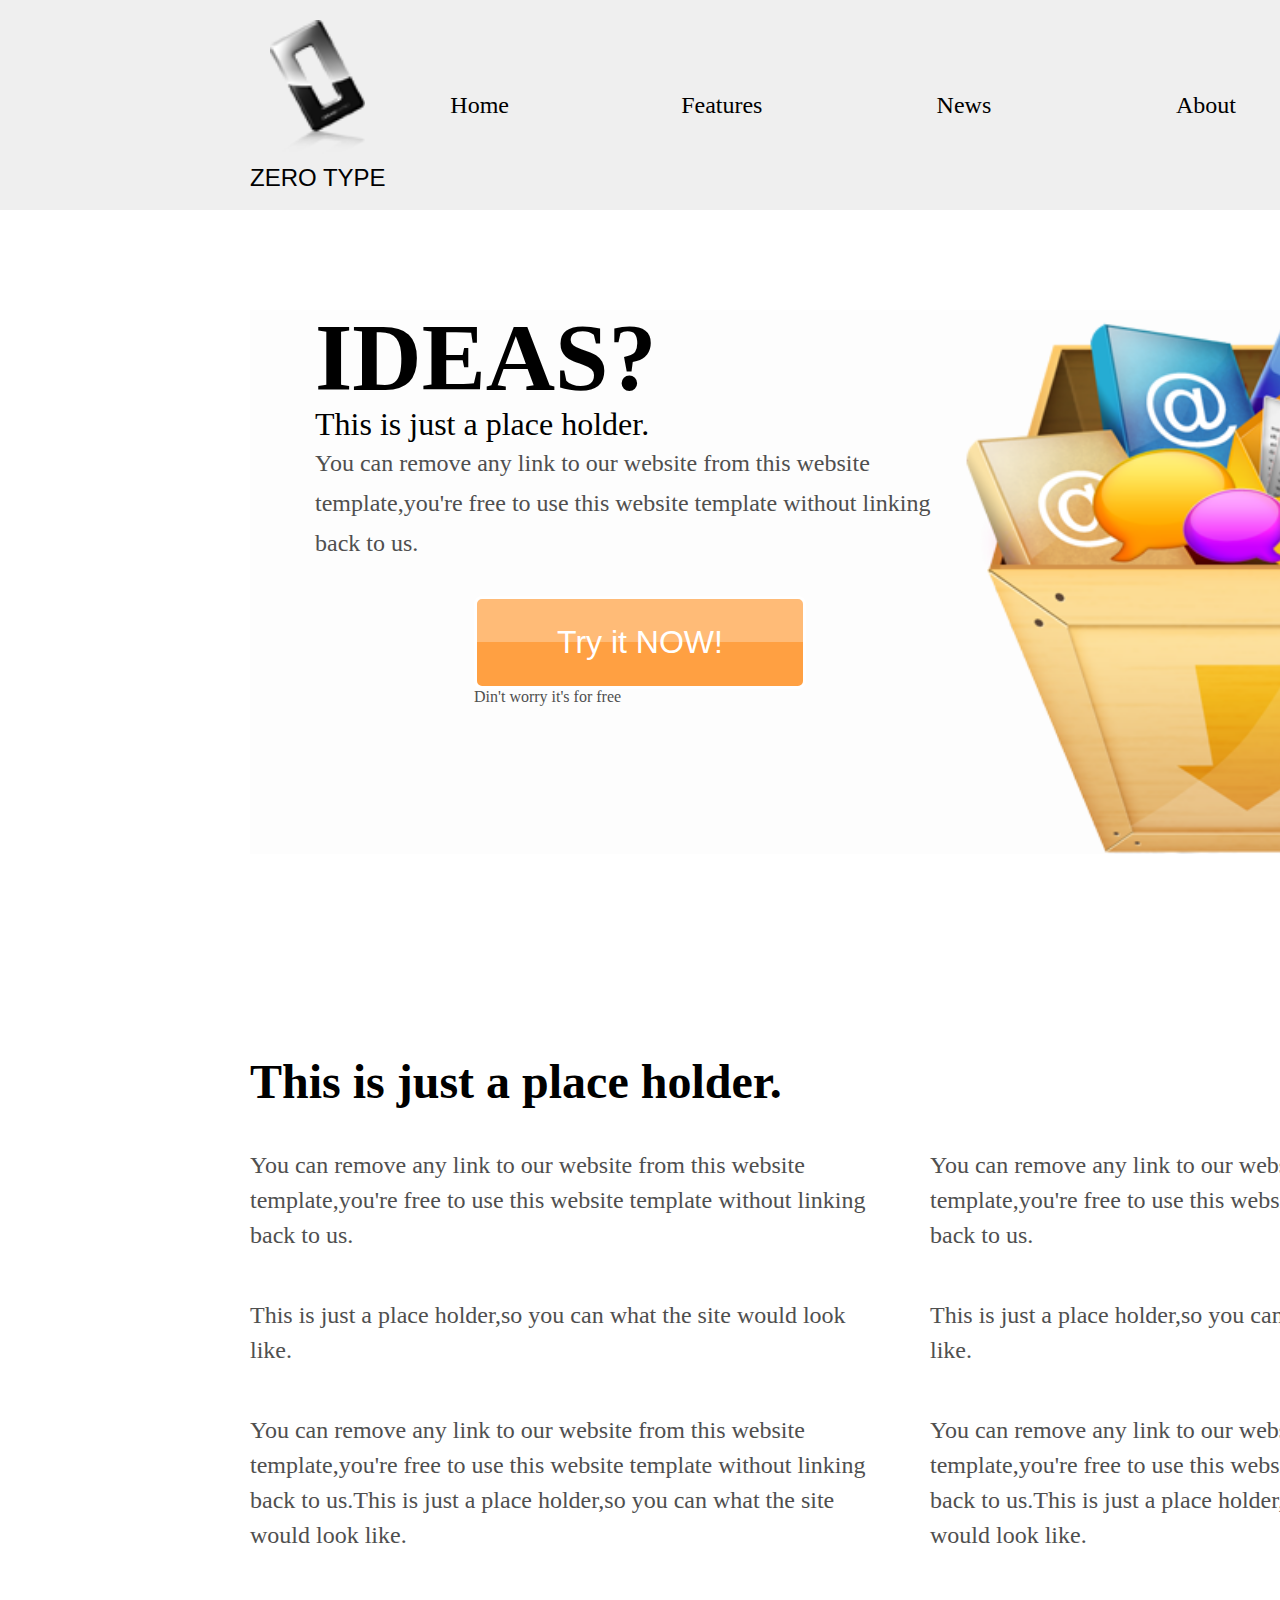
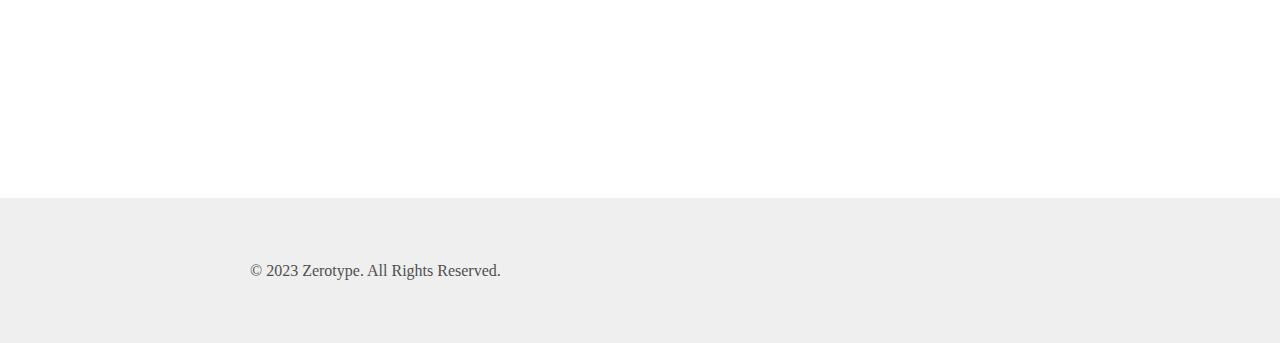
<file: index.html>
<!DOCTYPE html>
<html lang="zh-TW">
<head>
    <meta charset="UTF-8">
    <meta name="viewport" content="width=device-width, initial-scale=1.0">
    <!-- 說明：網頁內文關鍵字，可使用中、英文均可 -->
    <title>T1</title>
    <link href="/fontawesome-free-5.14.0-web/css/all.css" rel="stylesheet">
    <link rel="stylesheet" type="text/css" href="css/style.css">
</head>
<body>
    <!-- <div class="bg"><img src="0Template_1.png" alt=""></div> -->
       <header>
            <nav>
                <a href="#" class="logo" >
                    <img src="img/logo.png" alt="logo">
                    <h1>ZERO TYPE</h1>
                </a><div class="menu">
                    <a href="#">Home</a>
                    <a href="#">Features</a>
                    <a href="#">News</a>
                    <a href="#">About</a>
                    <a href="#">Contact</a>
                </div>
            </nav>
        </header>

        <main>
            <figure class="clearfix">
                <figcaption>
                    <h1>IDEAS?</h1>
                    <h3>This is just a place holder.</h3>
                    <p>You can remove any link to our website from this website template,you're free to use this website template without linking back to us.</p>
                    <div class="button-container">
                        <button class="button">Try it NOW!</button> 
                        <p>Din't worry it's for free</p> 
                    </div>
                </figcaption>
                <div class="box">
                    <img src="img/box.png" alt="box">
                </div>  
            </figure>
            <article>
                <h2>This is just a place holder.</h2>
                <p>You can remove any link to our website from this website template,you're free to use this website template without linking back to us.</p>
                <p>This is just a place holder,so you can what the site would look like.</p>
                <p>You can remove any link to our website from this website template,you're free to use this website template without linking back to us.This is just a place holder,so you can what the site would look like.</p>
                <p>You can remove any link to our website from this website template,you're free to use this website template without linking back to us.</p>
                <p>This is just a place holder,so you can what the site would look like.</p>
                <p>You can remove any link to our website from this website template,you're free to use this website template without linking back to us.This is just a place holder,so you can what the site would look like.</p>
            </article>
        </main>

        <footer>
            <div class="footer-content clearfix">
                    <span>&copy; 2023 Zerotype. All Rights Reserved.</span>
                <div class="link">
                    <a href="#">
                        <i class="fab fa-facebook-square"  aria-hidden="true" ></i>
                    </a>
                    <a href="#">
                        <i class="fab fa-instagram-square"></i>
                    </a>
                    <a href="#">
                        <i class="fab fa-linkedin"></i>
                    </a>
                    <a href="#">
                        <i class="fab fa-twitter-square"></i>
                    </a>
                </div>
            </div>
        </footer>
</body>
</html>
</file>
<file: css/style.css>
.bg {
	position: absolute;
	top: 0;
	left: 0;
	right: 0;
	bottom: 0;
	z-index: -999;
}
.bg img {
	min-height: 100%;
	width: 100%;
	opacity: 0.5;
} 
  /* *{ 
	outline: 1px solid cadetblue; 
} */
.clearfix::after{
	content:"" ;
	display:block;
	clear: both; 
} 
html{
	min-width: 1800px;
}
body{
	margin:0 auto;
}

header{
	background-color:#efefef;
	
}
nav{
	width: 1300px;
	margin: 0 auto;
	padding:20px 0;
}
nav a{
	text-decoration: none;
	color: black;
}

.logo{
	display: inline-block;
	vertical-align: middle;
	text-align: center;
}
.logo img{
	width: 70%;
	vertical-align: middle;
}
.logo h1{
	font-family: sans-serif;
	font-size: 1.5em;
	margin: 0;
	line-height: 1;
	font-weight: 300;
}
.menu{
	display: inline-block;
	vertical-align: middle;
	margin-left: 50px;
}
.menu a{
	font-size: 1.5em;
	width: 8ex;
	display: inline-block;
	text-align: center;
}
.menu a + a{
	margin-left: 150px;
}
.menu a:hover{
	color: #FFA042;
	transition: all 1s;
}

main{
	width: 1300px;
	margin: 100px auto 200px;
}
figure{
	margin:0 0 200px 0;
	background-color: #fdfdfd;
}
figcaption{
	display: inline-block;
	margin-left: 5%;
	width: 50%;
}
figure h1{
	font-size: 6em;
	margin: 0;
	line-height: 1;
	font-family: cursive;
}
figure h3{
	font-size: 2em;
	font-weight: 500;
	margin: 0;
}
figure p{
	margin: 0;
	font-size: 1.5em;
	color: #4F4F4F;
	line-height: 40px;
}
.box{
  float:right;
  width: 45%;
}
.box img{
	width: 100%;
	display: block;
}
.button-container{
	width: fit-content;
	margin: 5% auto 0;
}
.button{
	cursor: pointer;
	padding: 25px 80px ;
	border:3px solid white;
	color:white;
	font-size: 2em;
	background:linear-gradient(	#FFBB77 50% ,		#FFA042 50%);
	border-radius: 8px;	
}
.button:hover {
	background: white;
	color:#FFBB77 ;
	border:3px solid #FFBB77;
}
.button-container p{
	font-size:1em;
	line-height:1;
}
article{
	column-count: 2;
	column-gap: 60px;
	background-color: #ffffff;
	
}
article h2{
	font-size: 3em;
	column-span: all;
	margin-top: 0;
}
article p{
	margin:0 0 45px;
	color: #4F4F4F;
	font-size: 1.5em;
	line-height:35px;
}

footer{
	background-color: #efefef;
	
}
.footer-content{
	width: 1300px;
	margin: 0 auto;
	padding: 50px 0;

}
.footer-content span{
	color: 	#4F4F4F;
	line-height: 45px;
}
.link{
	float: right;
	font-size: 0;
}
.link a{
	color: black;
	text-decoration:none;
	display: inline-block;
}
.link a + a {
	margin-left: 20px;
}
.link  i{
	font-size: 45px;
}
.link i:hover{
	color:#FFA042;
	transition: all 1s;
}
</file>
